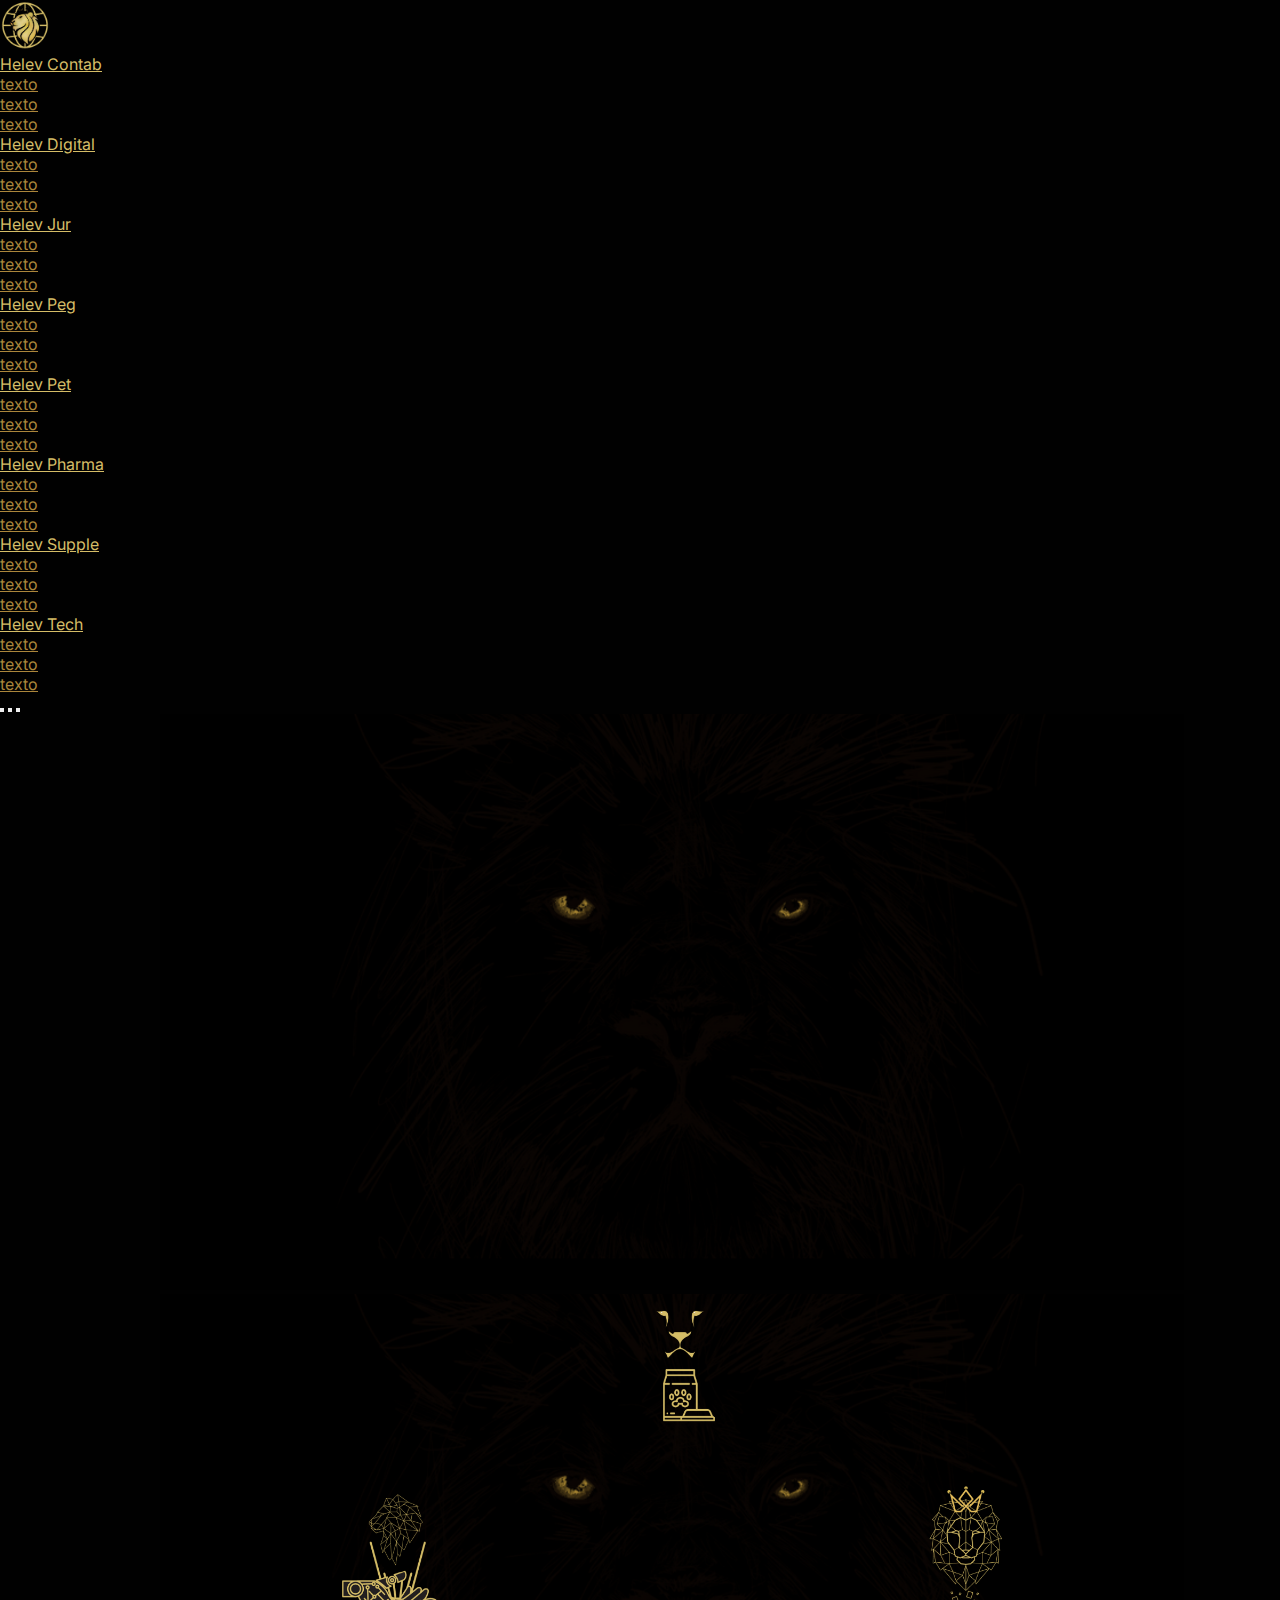
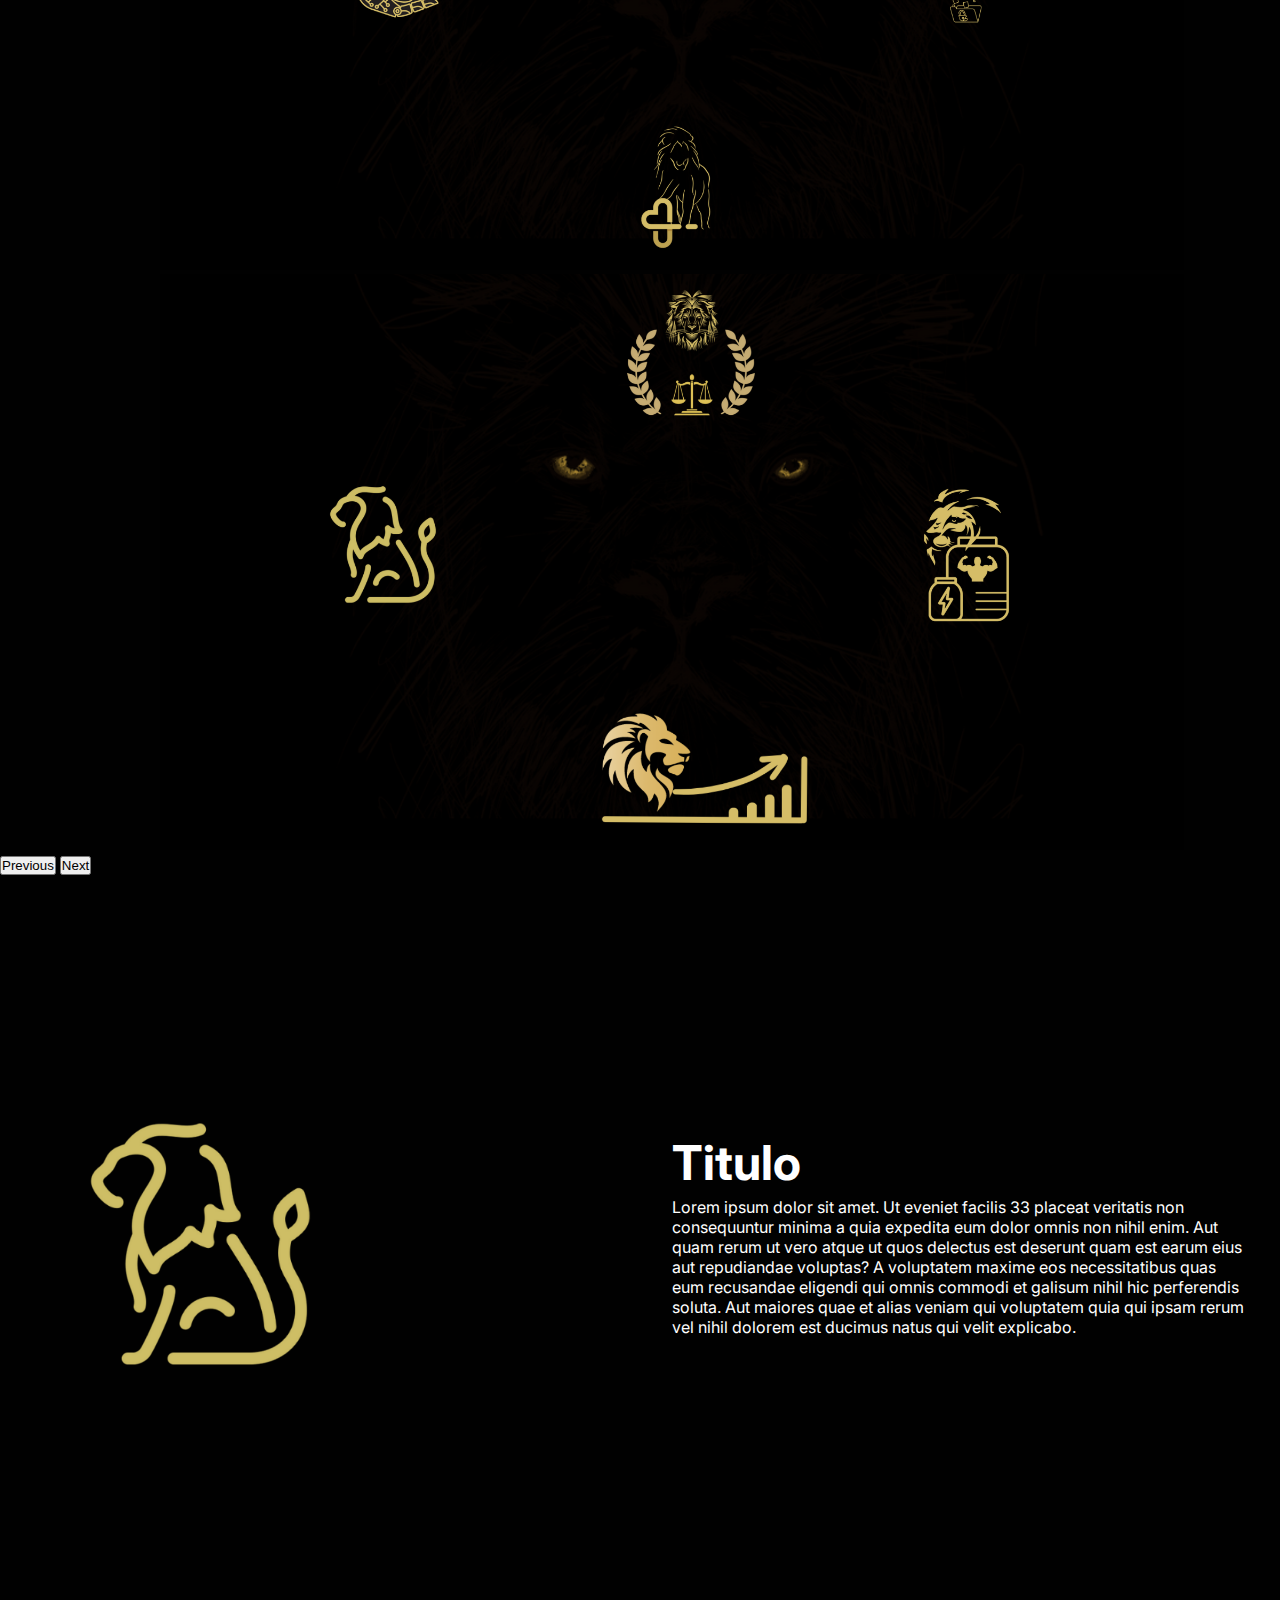
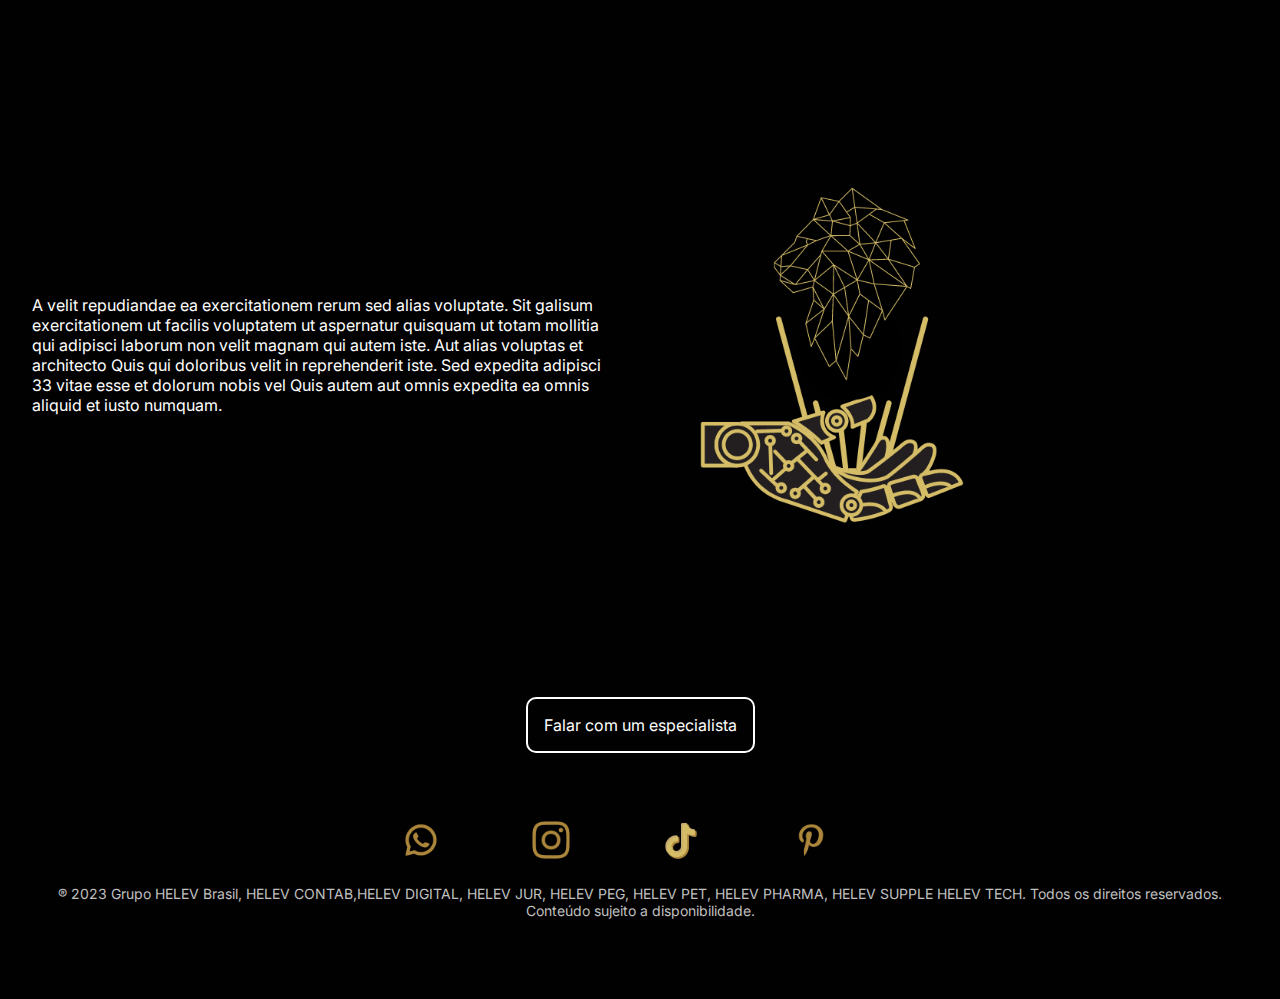
<file: index.html>
<!DOCTYPE html>
<html lang="pt-br">

<head>
    <meta charset="UTF-8">
    <meta http-equiv="X-UA-Compatible" content="IE=edge">
    <meta name="viewport" content="width=device-width, initial-scale=1.0">
    <link href="https://cdn.jsdelivr.net/npm/bootstrap@5.2.3/dist/css/bootstrap.min.css" rel="stylesheet"
        integrity="sha384-rbsA2VBKQhggwzxH7pPCaAqO46MgnOM80zW1RWuH61DGLwZJEdK2Kadq2F9CUG65" crossorigin="anonymous">
    <link rel="preconnect" href="https://fonts.googleapis.com">
    <link rel="preconnect" href="https://fonts.gstatic.com" crossorigin>
    <link href="https://fonts.googleapis.com/css2?family=Inter:wght@400;700&display=swap" rel="stylesheet">
    <link rel="stylesheet" href="css/style.css">
    <title>Grupo Helev</title>
</head>

<body>
    <header>
        <nav class="navbar navbar-expand-lg bg-black">
            <div class="container-fluid ">
                <a class="navbar-brand" href="#">
                    <img src="img/GRUPO HELEV BRAZIL.png" alt="Logo" width="50" height="50">
                </a>
                <li class="nav-item dropdown">
                    <a class="nav-link dropdown-toggle letra" href="#" role="button" data-bs-toggle="dropdown">Helev
                        Contab</a>
                    <ul class="dropdown-menu fundo__drop">
                        <li><a class="dropdown-item fundo__letra" href="#">texto</a></li>
                        <li><a class="dropdown-item fundo__letra" href="#">texto</a></li>
                        <li><a class="dropdown-item fundo__letra" href="#">texto</a></li>
                    </ul>
                </li>
                <li class="nav-item dropdown">
                    <a class="nav-link dropdown-toggle letra" href="#" role="button" data-bs-toggle="dropdown">Helev
                        Digital</a>
                    <ul class="dropdown-menu fundo__drop">
                        <li><a class="dropdown-item fundo__letra" href="#">texto</a></li>
                        <li><a class="dropdown-item fundo__letra" href="#">texto</a></li>
                        <li><a class="dropdown-item fundo__letra" href="#">texto</a></li>
                    </ul>
                </li>
                <li class="nav-item dropdown">
                    <a class="nav-link dropdown-toggle letra" href="#" role="button" data-bs-toggle="dropdown">Helev Jur</a>
                    <ul class="dropdown-menu fundo__drop">
                        <li><a class="dropdown-item fundo__letra" href="#">texto</a></li>
                        <li><a class="dropdown-item fundo__letra" href="#">texto </a></li>
                        <li><a class="dropdown-item fundo__letra" href="#">texto </a></li>
                    </ul>
                </li>
                <li class="nav-item dropdown">
                    <a class="nav-link dropdown-toggle letra" href="#" role="button" data-bs-toggle="dropdown">Helev Peg</a>
                    <ul class="dropdown-menu fundo__drop">
                        <li><a class="dropdown-item fundo__letra" href="#">texto</a></li>
                        <li><a class="dropdown-item fundo__letra" href="#">texto</a></li>
                        <li><a class="dropdown-item fundo__letra" href="#">texto</a></li>
                    </ul>
                </li>
                <li class="nav-item dropdown">
                    <a class="nav-link dropdown-toggle letra" href="#" role="button" data-bs-toggle="dropdown">Helev Pet</a>
                    <ul class="dropdown-menu fundo__drop">
                        <li><a class="dropdown-item fundo__letra" href="#">texto</a></li>
                        <li><a class="dropdown-item fundo__letra" href="#">texto</a></li>
                        <li><a class="dropdown-item fundo__letra" href="#">texto</a></li>
                    </ul>
                </li>
                <li class="nav-item dropdown">
                    <a class="nav-link dropdown-toggle letra" href="#" role="button" data-bs-toggle="dropdown">Helev
                        Pharma</a>
                    <ul class="dropdown-menu fundo__drop">
                        <li><a class="dropdown-item fundo__letra" href="#">texto</a></li>
                        <li><a class="dropdown-item fundo__letra" href="#">texto</a></li>
                        <li><a class="dropdown-item fundo__letra" href="#">texto</a></li>
                    </ul>
                </li>
                <li class="nav-item dropdown ">
                    <a class="nav-link dropdown-toggle letra" href="#" role="button" data-bs-toggle="dropdown">Helev
                        Supple</a>
                    <ul class="dropdown-menu fundo__drop">
                        <li><a class="dropdown-item fundo__letra" href="#">texto</a></li>
                        <li><a class="dropdown-item fundo__letra" href="#">texto</a></li>
                        <li><a class="dropdown-item fundo__letra" href="#">texto</a></li>
                    </ul>
                </li>
                <li class="nav-item dropdown">
                    <a class="nav-link dropdown-toggle letra" href="#" role="button" data-bs-toggle="dropdown">Helev Tech</a>
                    <ul class="dropdown-menu fundo__drop">
                        <li><a class="dropdown-item fundo__letra" href="#">texto</a></li>
                        <li><a class="dropdown-item fundo__letra" href="#">texto</a></li>
                        <li><a class="dropdown-item fundo__letra" href="#">texto</a></li>
                    </ul>
                </li>
        </nav>
    </header>

  <!---->  <section>
        <div id="carouselExampleIndicators" class="carousel slide" data-bs-ride="carousel">
            <div class="carousel-indicators">
                <button type="button" data-bs-target="#carouselExampleIndicators" data-bs-slide-to="0" class="active"
                    aria-current="true" aria-label="Slide 1"></button>
                <button type="button" data-bs-target="#carouselExampleIndicators" data-bs-slide-to="1"
                    aria-label="Slide 2"></button>
                    <button type="button" data-bs-target="#carouselExampleIndicators" data-bs-slide-to="2"
                    aria-label="Slide 3"></button>
            </div>
            <div class="carousel-inner">
                <div class="carousel-item active" data-bs-interval="3000">
                    <img src="img/HELEV.png" class="d-block carrossel">
                </div>
                <div class="carousel-item" data-bs-interval="3000">
                    <img src="img/HELEV-logo-minimalista.png" class="d-block carrossel" >
                </div>
                <div class="carousel-item" data-bs-interval="3000">
                    <img src="img/HELEV-logo-drawed.png" class="d-block carrossel" >
                </div>
            </div>
             <button class="carousel-control-prev" type="button" data-bs-target="#carouselExampleIndicators"
                data-bs-slide="prev">
                <span class="carousel-control-prev-icon" aria-hidden="true"></span>
                <span class="visually-hidden">Previous</span>
            </button>
            <button class="carousel-control-next" type="button" data-bs-target="#carouselExampleIndicators"
                data-bs-slide="next">
                <span class="carousel-control-next-icon" aria-hidden="true"></span>
                <span class="visually-hidden">Next</span>
            </button>
        </div>
    </section>

    <section class="container secundario">
        <img src="img/HELEV DIGITAL.png" alt="" class="secundario__imagem">
        <div class="container__descricao">
            <h2 class="descricao__titulo">Titulo</h2>
            <p class="descricao__texto">Lorem ipsum dolor sit amet. Ut eveniet facilis 33 placeat veritatis non
                consequuntur minima a quia expedita eum dolor omnis non nihil enim. Aut quam rerum ut vero atque
                ut quos delectus est deserunt quam est earum eius aut repudiandae voluptas? A voluptatem maxime
                eos necessitatibus quas eum recusandae eligendi qui omnis commodi et galisum nihil hic perferendis
                soluta.
                Aut maiores quae et alias veniam qui voluptatem quia qui ipsam rerum vel nihil dolorem est ducimus natus
                qui
                velit explicabo.</p>
        </div>
    </section>

    <section class="container secundario">
        <div class="container__descricao">
            <p class="descricao__texto">A velit repudiandae ea exercitationem rerum sed alias voluptate. Sit galisum
                exercitationem
                ut facilis voluptatem ut aspernatur quisquam ut totam mollitia qui adipisci laborum non velit magnam qui
                autem iste.
                Aut alias voluptas et architecto Quis qui doloribus velit in reprehenderit iste. Sed expedita adipisci
                33 vitae esse
                et dolorum nobis vel Quis autem aut omnis expedita ea omnis aliquid et iusto numquam.</p>
        </div>
        <img src="img/Kit HELEV - Land Page (1).png" alt="" class="secundario__imagem">
    </section>

    <section class="centro">
        <a href="#" class="container__botao">Falar com um especialista</a>
    </section>

        <footer class="rodape">
            <ul class="rodape__lista">
                <li class="lista__link">
                    <a href="#"><img src="img/whatsapp.png" width="50px"height="50px"></a>
                </li>
                <li class="lista__link">
                    <a href="https://www.instagram.com/helevbrazil/"><img src="img/instagram.png" width="50px"height="50px"></a>
                </li>
                <li class="lista__link">
                    <a href="https://www.tiktok.com/@helevbody"><img src="img/tiktok.png" width="50px"height="50px"></a>
                </li>
                <li class="lista__link">
                    <a href="https://br.pinterest.com/contatohelevbody/"><img src="img/pinterest.png" width="50px"height="50px"></a>
                </li>
            </ul>
            <p class="rodape__texto">
                ® 2023 Grupo HELEV Brasil, HELEV CONTAB,HELEV DIGITAL, HELEV JUR, HELEV PEG, HELEV PET, HELEV PHARMA,
                HELEV SUPPLE
                HELEV TECH. Todos os direitos reservados. Conteúdo sujeito a disponibilidade.
            </p>
        </footer>

        <script src="https://cdn.jsdelivr.net/npm/@popperjs/core@2.11.6/dist/umd/popper.min.js"
            integrity="sha384-oBqDVmMz9ATKxIep9tiCxS/Z9fNfEXiDAYTujMAeBAsjFuCZSmKbSSUnQlmh/jp3"
            crossorigin="anonymous"></script>
        <script src="https://cdn.jsdelivr.net/npm/bootstrap@5.2.3/dist/js/bootstrap.min.js"
            integrity="sha384-cuYeSxntonz0PPNlHhBs68uyIAVpIIOZZ5JqeqvYYIcEL727kskC66kF92t6Xl2V"
            crossorigin="anonymous"></script>
</body>

</html>
</file>
<file: css/style.css>
:root {
    --branco-principal:  #FFFFFF;
    --dourado: #AB863B;
    --letra-dourada: #D5BD67;
    --cor-de-fundo: #010101;
    --fonte-principal: 'Inter';
    --cinza-secundario: #C0C0C0;
 }

body {
    background-color: var(--cor-de-fundo);
    color: var(--branco-principal);
    font-family: var(--fonte-principal);
    font-size: 16px;
    font-weight: 400;
}

*{
    margin: 0;
    padding: 0;
}

.carrossel {
    width: 80%;
    margin: 0 10em;
}
li {
    text-decoration: none;
    list-style-type: none;
    margin-right: 4em;
}

.container {
    height: 80vh;
    display: grid;
    grid-template-columns: 50% 50%;
}

.secundario {
    align-items: center;
    margin: 0 em;
}

.container__descricao {
    padding: 2em;
}

.descricao__titulo {
    font-weight: 700;
    font-size: 48px;
    color: var(--branco-principal);
    margin-bottom: 0.1em;
}

.secundario__imagem {
    width: 60%;
}

.rodape {
    text-align: center;
    color: var(--cinza-secundario);
    margin: 5em 3em;
}

.rodape__lista {
    display: flex;
    justify-content: center;
    list-style-type: none;
    margin: 1em;
}

.lista__link a {
    color: var(--branco-principal);
    text-decoration: none;
    margin-left: 1em;
}

.lista__link a:hover {
    color: var(--dourado);
}

.rodape__texto {
    margin: 1em 0;
    font-size: 14px;
    color: var(--cinza-secundario);
}

.container__botao {
    background-color: transparent;
    border: 2px solid var(--branco-principal);
    border-radius: 10px;
    padding: 1em;
    color: var(--branco-principal);
    display: flexbox;
    text-decoration: none;
    margin-bottom: 1em;
    
}

.container__botao:hover {
    background-color: var(--dourado);
    color: var(--cor-de-fundo);
}

.centro {
    text-align: center;
    align-items: center;
}

.fundo__drop {
    background-color: transparent;
}

.fundo__letra {
    color: var(--dourado);
}

.fundo__letra:hover {
    background-color: transparent;
    color: white;
}

.letra {
    color: var(--letra-dourada);
}
</file>
